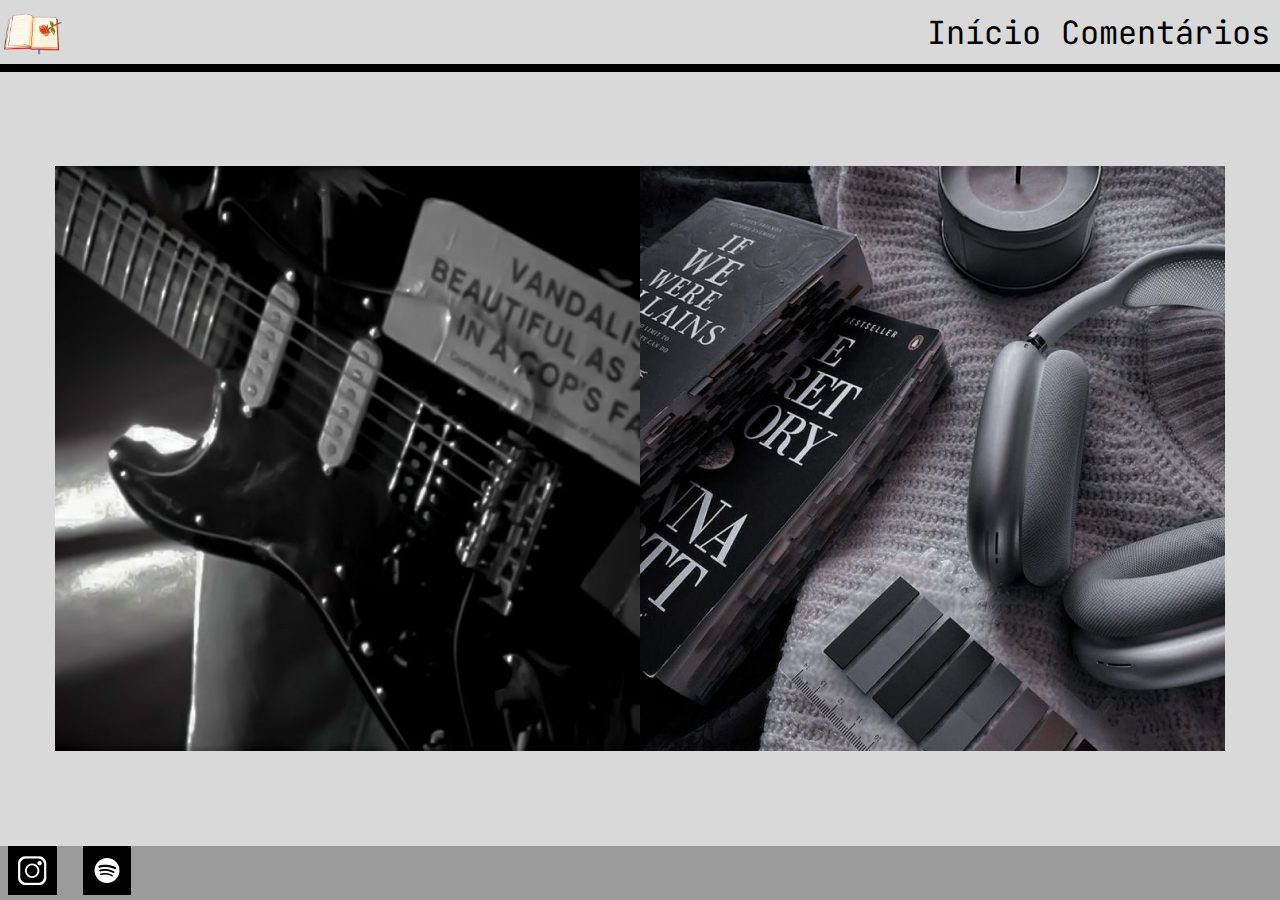
<file: index.html>
<!DOCTYPE html>
<html lang="pt-br">
<head>
    <meta charset="UTF-8">
    <meta name="viewport" content="width=device-width, initial-scale=1.0">
    <title>xoxas</title>
    <link rel="stylesheet" href="style.css">
    <link rel="stylesheet" href="responsivo.css">
    <link rel="stylesheet" href="menu.css">
</head>

<body>
   <header>
        <img src="./imagens/Picsart_24-02-22_16-31-55-606 1.png" alt="Logo">
       <input type="checkbox" id="menu-abre">
       <nav>
            <label for="menu-abre">
                <span class="menu-hamburgue"></span>
                <span class="menu-hamburgue"></span>
                <span class="menu-hamburgue"></span>
            </label>
           <a href="index.html">Início</a>
           <a href="index2.html">Comentários</a>
       </nav>
   </header> 
     
   <main class="index">
        <section>
            <img src="imagens/transferir (1) 1.png" alt="Musicas">
            <img src="./imagens/myself _ just me _ aesthetic 2.png" alt="Livros">
        </section>

    
    </main>
   
   <footer>
        <img src="imagens/insta.png" alt="Insta">
        <img src="imagens/myself _ just me _ aesthetic 1.png" alt="Spotify">
   </footer>
</body>
</html>
</file>
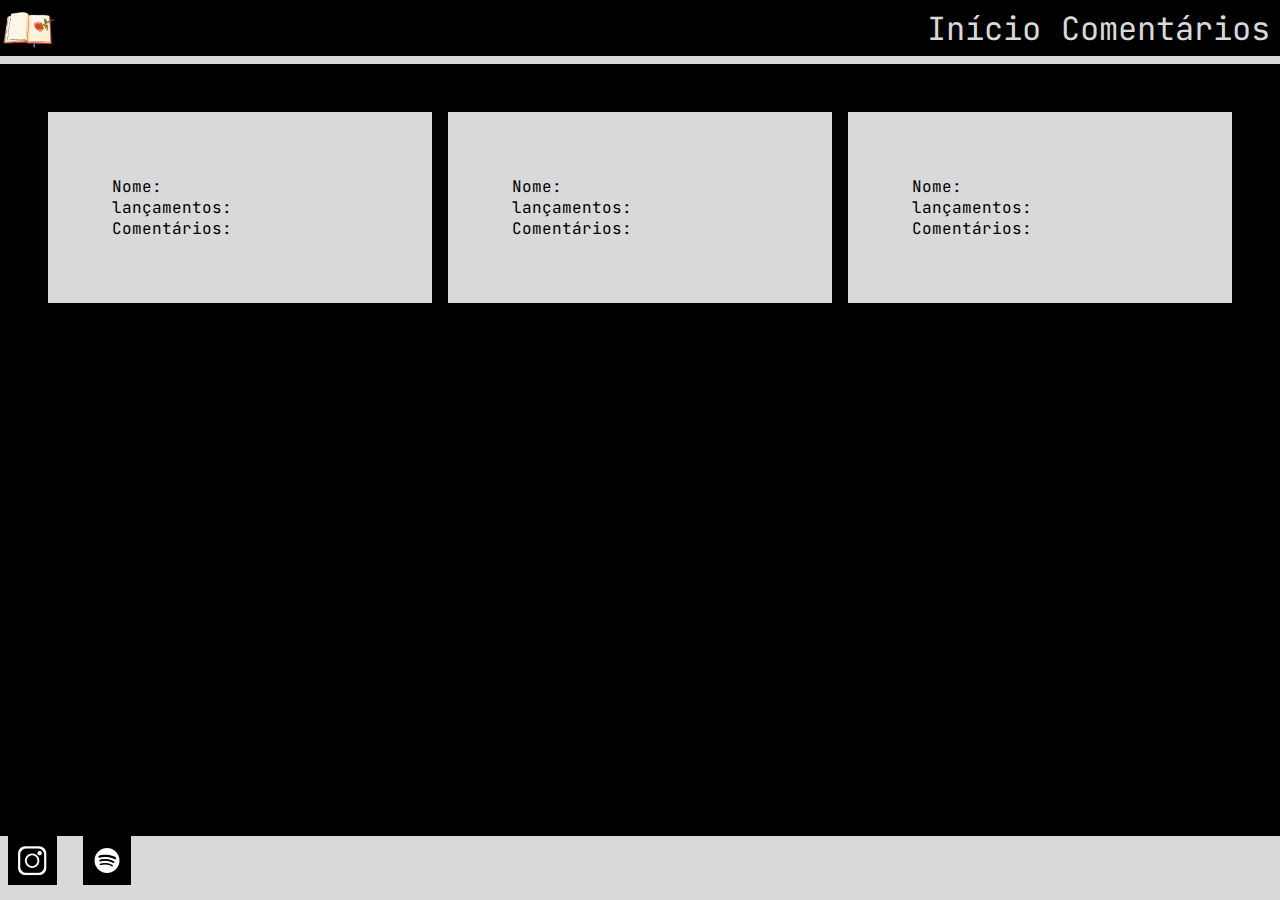
<file: index2.html>
<!DOCTYPE html>
<html lang="pt-br">
<head>
    <meta charset="UTF-8">
    <meta name="viewport" content="width=device-width, initial-scale=1.0">
    <title>xoxas</title>
    <link rel="stylesheet" href="style2.css">
</head>

<body>
    <header>
        <img src="./imagens/Picsart_24-02-22_16-31-55-606 1.png" alt="Logo">
        <nav>
            <a href="index.html">Início</a>
            <a href="index2.html">Comentários</a>
        <nav>
 
    </header> 
    <main>
        <div>
            <p>Nome:</p>
            <p>lançamentos:</p>
            <p>Comentários:</p>  
        </div>
        <div>
            <p>Nome:</p>
            <p>lançamentos:</p>
            <p>Comentários:</p>  
        </div>
        <div>
            <p>Nome:</p>
            <p>lançamentos:</p>
            <p>Comentários:</p>  
        </div>

    </main>

    <footer>
        <img src="imagens/insta.png" alt="Insta">
        <img src="imagens/myself _ just me _ aesthetic 1.png" alt="Spotify">
   </footer>
</body>
</html>
</file>
<file: style.css>
@import url('https://fonts.googleapis.com/css2?family=JetBrains+Mono:ital,wght@0,100..800;1,100..800&display=swap');
*{
    box-sizing: 0;
    margin: 0;
    padding: 0;
    outline: 0;
    font-family: 'JetBrains Mono';
}


:root{
    --primary: #D9D9D9;
    --secondary: #000000;
    --tertiary: #151615;
}

body{
    min-height: 100vh;
    background-color: var(--primary);
}

main {
    min-height: calc(100vh - 7.9rem);
}

main.index section {
    display: flex;
}

main.index section img{
    width: 50%;
}
main  {
    display: flex;
    align-items: center;
    justify-content: center;
}
footer{
    background-color: #9b9b9b;
}

footer img {
    margin: 0 0.5rem;
}

header{
    display: flex;
    background-color:#D9D9D9;
    justify-content: space-between;
    border-bottom: #000000;
    border-bottom-width: 0.5rem;
    border-bottom-style: solid;
    height: 4rem;
}

header nav{
    display: flex;
    align-items: center;
    font-size: xx-large;
}

header nav a{
    margin: 10px;
    text-decoration: none;
    color: var(--secondary);
}

header nav a:hover{
    font-weight: bold;
}
</file>
<file: responsivo.css>
@media(max-width: 1200px) {
    main.index section img{
        width: 100%;
    }
    main.index section {
        display: flex;
        justify-content: center;
        flex-direction: column;
    }
}


@media(max-width: 885px) {

    main.index section {
        display: flex;
        flex-direction: column;
    }

    main.index section img {
        width: 100%;
        padding: 5%;
    }

}

@media(max-width: 600px) {

    main.index section {
        display: flex;
        flex-direction: column;
    }

    main.index section img {
        width: 100%;
        padding: 5%;
    }

}

@media(max-width: 400px) {

    header figure {
        padding-right: 12px;
    }

    main.index section {
        display: flex;
        flex-direction: column;
    }

    main.index section img {
        width: 100%;
        padding: 5%;
    }

    footer {
        display: flex;
        flex-direction: row;
    }

    footer figure {
        display: flex;
        flex-direction: row;
    }

    footer figure img {
        margin: 1rem;
    }

    footer div {
        padding-right: 12px;
        scale: 0.8;
    }
}
</file>
<file: menu.css>
header input#menu-abre {
    display: none;
}

@media(max-width: 400px) {
    header {
        flex-direction: row-reverse;
    }

    header nav div {
        display: none;
    }

    header nav label[for='menu-abre'] {
        display: flex;
        justify-content: center;
        align-items: center;
        flex-direction: column;
        cursor: pointer;
    }

    header nav label[for='menu-abre'] span.menu-hamburger {
        background-color: var(--black);
        border: 1px solid var(--black);
        width: 30px;
        height: 2px;
    }

    header nav label[for='menu-abre'] span.menu-hamburger:first-child {
        margin-bottom: 0.5rem;
    }

    header nav label[for='menu-abre'] span.menu-hamburger:last-child {
        margin-top: 0.5rem;
    }

    header input:checked~nav label[for='menu-abre'] span.menu-hamburger {
        transform: rotate(45deg);
        transition: 0.5s;
        margin: 0
    }

    header input:checked~nav label[for='menu-abre'] span.menu-hamburger:first-child {
        transform: rotate(-45deg);
        transition: 0.5s;
    }

    header input:checked~nav label[for='menu-abre'] span.menu-hamburger:last-child {
        display: none;
    }

    header input:checked~nav div {
        display: flex;
        flex-direction: column;
    }

    header input:checked~nav div a {
        padding: 0.2rem;
    }
}
</file>
<file: style2.css>
@import url('https://fonts.googleapis.com/css2?family=JetBrains+Mono:ital,wght@0,100..800;1,100..800&display=swap');
*{
    box-sizing: border-box;
    margin: 0;
    padding: 0;
    outline: 0;
    font-family: 'JetBrains Mono';
}

:root{
    --primary: #D9D9D9;
    --secondary: #000000;
    --tertiary: #151615;
}

body{
    background-color: var(--secondary);
}

header{
    display: flex;
    background-color:#000000;
    justify-content: space-between;
    border-bottom: #D9D9D9;
    border-bottom-width: 0.5rem;
    border-bottom-style: solid;
    height: 4rem;
}

header nav{
    display: flex;
    align-items: center;
    font-size: xx-large;
}

header nav a{
    margin: 10px;
    text-decoration: none;
    color: var(--primary);
}

header nav a:hover{
    font-weight: bold;
}
main {
    height: calc(100vh - 14rem);
    margin: 3rem;
    display: grid;
    grid-template-columns: auto auto auto;
    gap: 1rem;
    align-items: flex-start;
}

main.index section {
    display: flex;
}

main.index section img{
    width: 50%;
}

main div{
    padding: 4rem;
    background-color: #D9D9D9;
}

footer{
    background-color: #D9D9D9;
    height: 4rem;
}

footer img {
    margin: 0 0.5rem;
}
</file>
